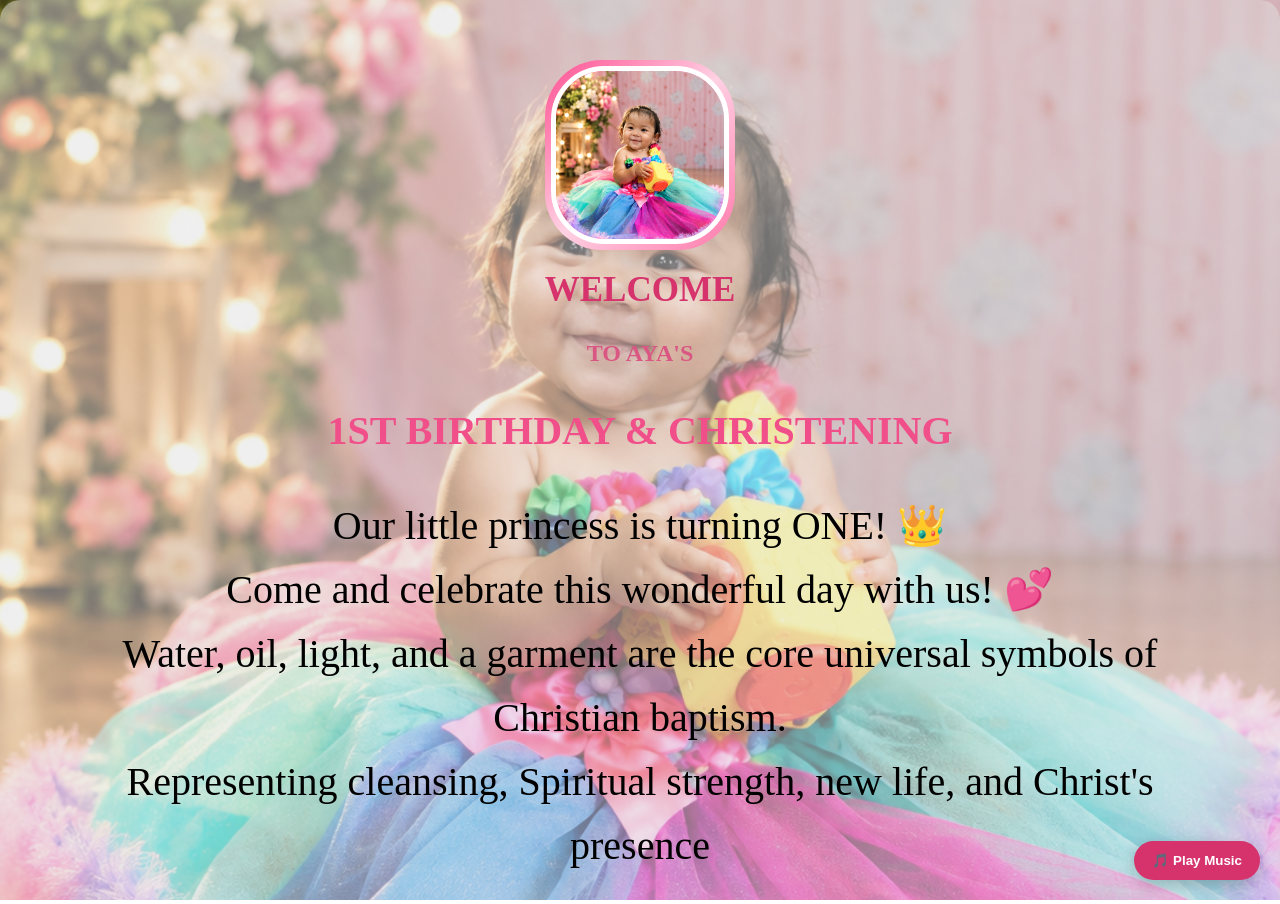
<file: binyag ni aya/index.html>
<!doctype html>
<html lang="en">
  <head>
    <meta charset="UTF-8" />
    <meta name="viewport" content="width=device-width, initial-scale=1.0" />

    <title>Aya's 1st Birthday & Baptism</title>
    <!doctype html>

    <style>
      html,
      body {
        margin: 0;
        width: 100%;
        height: 100%;
        overflow: hidden;
      }

      iframe {
        width: 100%;
        height: 100%;
        border: none;
      }

      #musicControl {
        position: fixed;
        right: 20px;
        bottom: 20px;
        z-index: 99999;

        padding: 12px 18px;
        border: none;
        border-radius: 25px;

        background: #d6336c;
        color: white;

        font-weight: bold;
        cursor: pointer;
        box-shadow: 0 5px 15px rgba(0, 0, 0, 0.2);
      }
    </style>
  </head>

  <body>
    <!-- WEBSITE PAGES -->
    <iframe src="home.html" name="ayaPages" id="ayaPages"> </iframe>

    <!-- MUSIC -->
    <audio id="birthdayMusic" loop>
      <source src="happy-birthday.mp3" type="audio/mpeg" />
    </audio>

    <button id="musicControl" onclick="toggleMusic()">🎵 Play Music</button>

    <script>
      const music = document.getElementById("birthdayMusic");
      const musicButton = document.getElementById("musicControl");

      function startMusic() {
        music
          .play()
          .then(() => {
            musicButton.innerHTML = "🔊 Music ON";
          })
          .catch((error) => {
            console.log("Music could not start:", error);
          });
      }

      function toggleMusic() {
        if (music.paused) {
          music.play().then(() => {
            musicButton.innerHTML = "🔊 Music ON";
          });
        } else {
          music.pause();
          musicButton.innerHTML = "🔇 Music OFF";
        }
      }
    </script>
  </body>
</html>
</file>
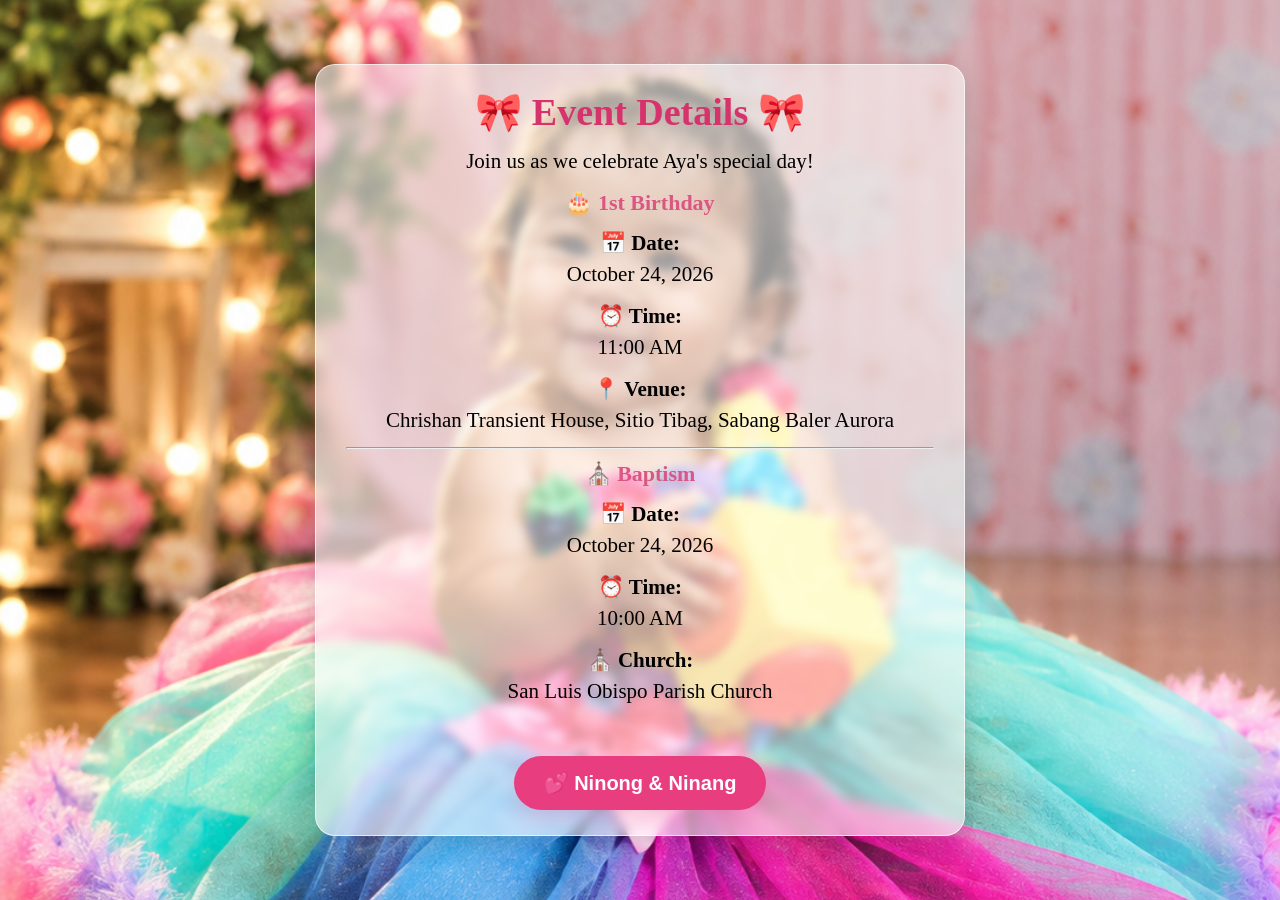
<file: binyag ni aya/event-details.html>
<!doctype html>
<html lang="en">
  <head>
    <meta charset="UTF-8" />
    <meta name="viewport" content="width=device-width, initial-scale=1.0" />
    <title>Event Details - Aya</title>

    <link rel="stylesheet" href="style.css" />
  </head>

  <body>
    <div class="invitation">
      <h1>🎀 Event Details 🎀</h1>

      <p>Join us as we celebrate Aya's special day!</p>

      <div class="event-info">
        <h2>🎂 1st Birthday</h2>

        <p>
          <strong>📅 Date:</strong><br />
          October 24, 2026
        </p>

        <p>
          <strong>⏰ Time:</strong><br />
          11:00 AM
        </p>

        <p>
          <strong>📍 Venue:</strong><br />
          Chrishan Transient House, Sitio Tibag, Sabang Baler Aurora
        </p>

        <hr />

        <h2>⛪ Baptism</h2>

        <p>
          <strong>📅 Date:</strong><br />
          October 24, 2026
        </p>

        <p>
          <strong>⏰ Time:</strong><br />
          10:00 AM
        </p>

        <p>
          <strong>⛪ Church:</strong><br />
          San Luis Obispo Parish Church
        </p>
      </div>

      <br />

      <div class="button-group">
        <a href="ninong-ninang.html"> 💕 Ninong & Ninang </a>
      </div>
    </div>
  </body>
</html>
</file>
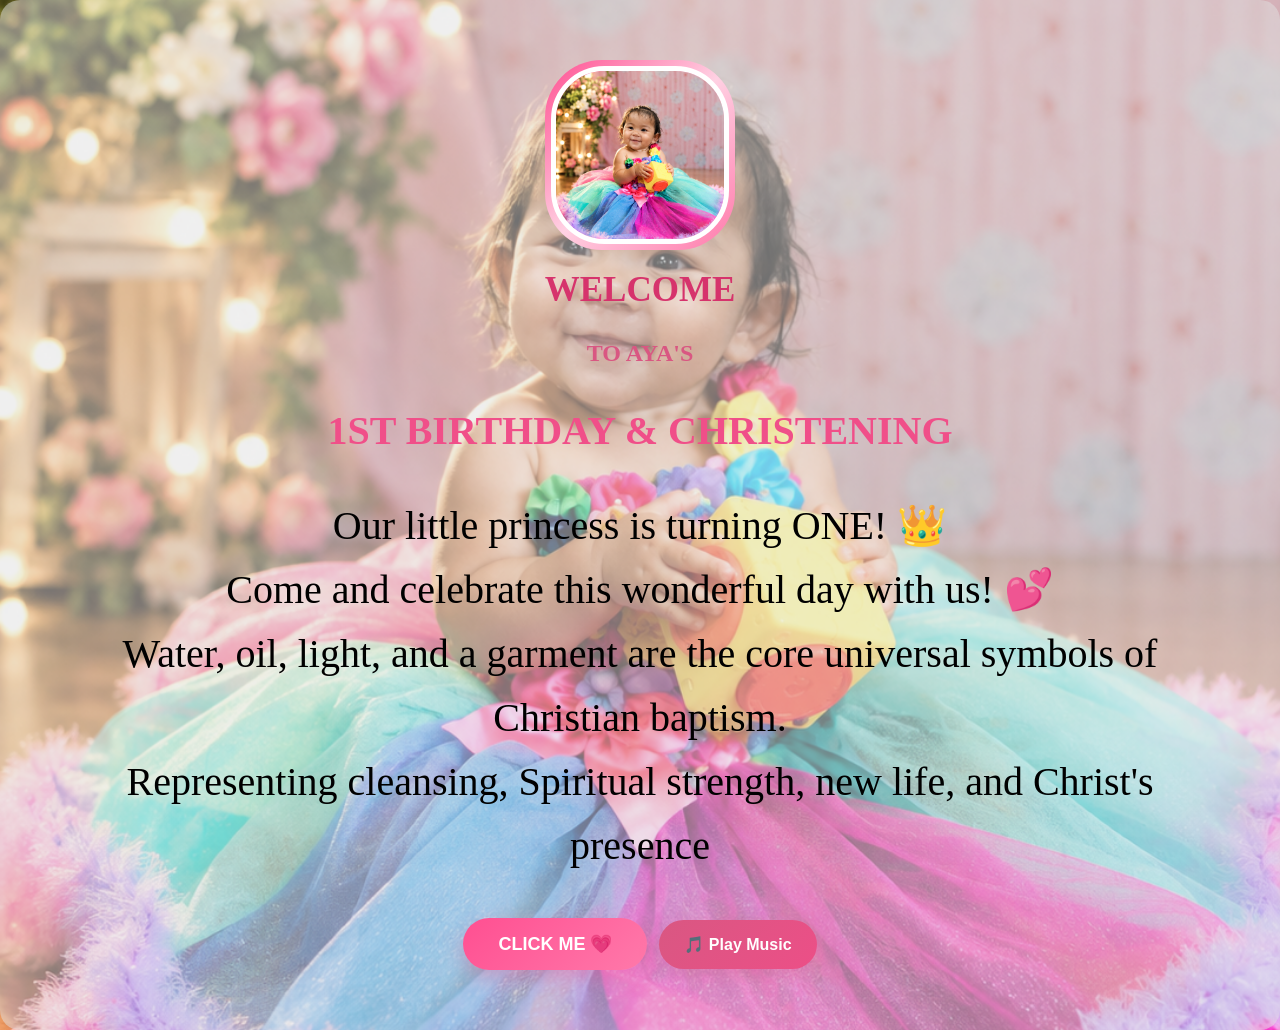
<file: binyag ni aya/home.html>
<!doctype html>
<html lang="en">
  <head>
    <meta charset="UTF-8" />
    <meta name="viewport" content="width=device-width, initial-scale=1.0" />

    <title>Aya's 1st Birthday & Baptism</title>

    <link rel="stylesheet" href="style.css" />
  </head>

  <body>
    <!-- MAIN CONTENT -->

    <div class="container">
      <!-- AYA PHOTO -->
      <div class="photo-frame">
        <img src="aya.jpg" alt="Aya" />
      </div>

      <h1>WELCOME</h1>

      <h2>TO AYA'S</h2>

      <h3>1ST BIRTHDAY & CHRISTENING</h3>

      <p class="message">
        Our little princess is turning ONE! 👑
        <br />
        Come and celebrate this wonderful day with us! 💕
        <br />
        Water, oil, light, and a garment are the core universal symbols of Christian baptism.
        <br />
        Representing cleansing, Spiritual strength, new life, and Christ's presence
      </p>
      
      

      <!-- CLICK BUTTON -->

      <div class="button-group">
  <button class="main-button" onclick="celebrate()">
    CLICK ME 💗
</button>

<button class="music-button" onclick="window.top.toggleMusic()">
    🎵 Play Music
</button>
</div>

    <!-- JAVASCRIPT -->

  <script>
  /* CELEBRATION SHOWER */

  function celebrate() {

    // Start music
    if (window.top.startMusic) {
      window.top.startMusic();
    }

    // Disable button
    const button = document.querySelector(".main-button");

    button.disabled = true;
    button.innerHTML = "🎉 CELEBRATING! 🎉";

    // Objects that will fall
    const decorations = [
      "🍬",
      "🍭",
      "🌸",
      "🌺",
      "🌷",
      "❤️",
      "💕",
      "💗",
      "💖",
      "🎈",
      "🎀",
      "✨"
    ];

    // Create falling objects
    for (let i = 0; i < 100; i++) {

      const item = document.createElement("div");

      item.classList.add("celebration-item");

      item.innerHTML =
        decorations[
          Math.floor(Math.random() * decorations.length)
        ];

      item.style.left = Math.random() * 100 + "vw";

      item.style.fontSize =
        20 + Math.random() * 35 + "px";

      item.style.animationDuration =
        2 + Math.random() * 2.5 + "s";

      item.style.animationDelay =
        Math.random() * 2.5 + "s";

      item.style.setProperty(
        "--rotation",
        Math.random() * 720 - 360 + "deg"
      );

      document.body.appendChild(item);

      setTimeout(() => {
        item.remove();
      }, 6000);
    }

    // Go to next page
    setTimeout(() => {

      const pages = window.top.document.getElementById("ayaPages");

      if (pages) {
        pages.src = "next.html";
      }

    }, 3500);
  }
</script>
  </body>
</html>
</file>
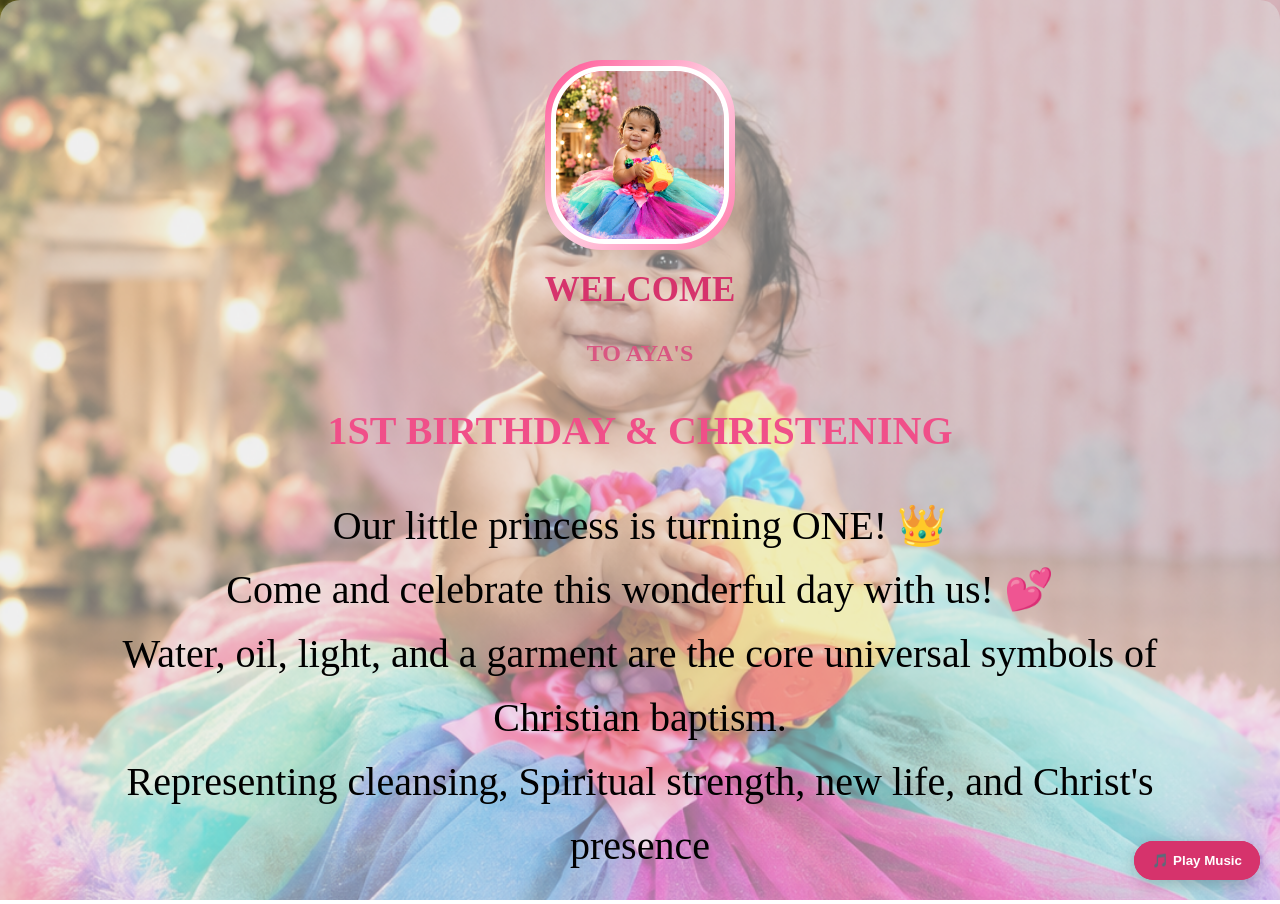
<file: binyag ni aya/invitation.html>
<!doctype html>
<html lang="en">
  <head>
    <meta charset="UTF-8" />
    <meta name="viewport" content="width=device-width, initial-scale=1.0" />
    <title>Aya's Birthday Invitation</title>

    <style>
      html,
      body {
        margin: 0;
        width: 100%;
        height: 100%;
        overflow: hidden;
      }

      iframe {
        width: 100%;
        height: 100%;
        border: none;
      }

      /* Music button */
      #musicControl {
        position: fixed;
        right: 20px;
        bottom: 20px;
        z-index: 99999;

        padding: 12px 18px;
        border: none;
        border-radius: 25px;

        background: #d6336c;
        color: white;

        font-weight: bold;
        cursor: pointer;
      }
    </style>
  </head>

  <body>
    <!-- YOUR EXISTING INDEX PAGE -->
    <iframe src="index.html" name="ayaPages"> </iframe>

    <!-- ONE MUSIC PLAYER -->
    <audio id="birthdayMusic" loop>
      <source src="happy-birthday.mp3" type="audio/mpeg" />
    </audio>

    <button id="musicControl" onclick="toggleMusic()">🎵 Play Music</button>

    <script>
      const music = document.getElementById("birthdayMusic");

      function startMusic() {
        if (music.paused) {
          music.play().catch(() => {});
        }
      }

      function toggleMusic() {
        if (music.paused) {
          music.play().catch(() => {});
        } else {
          music.pause();
        }
      }
    </script>
  </body>
</html>
</file>
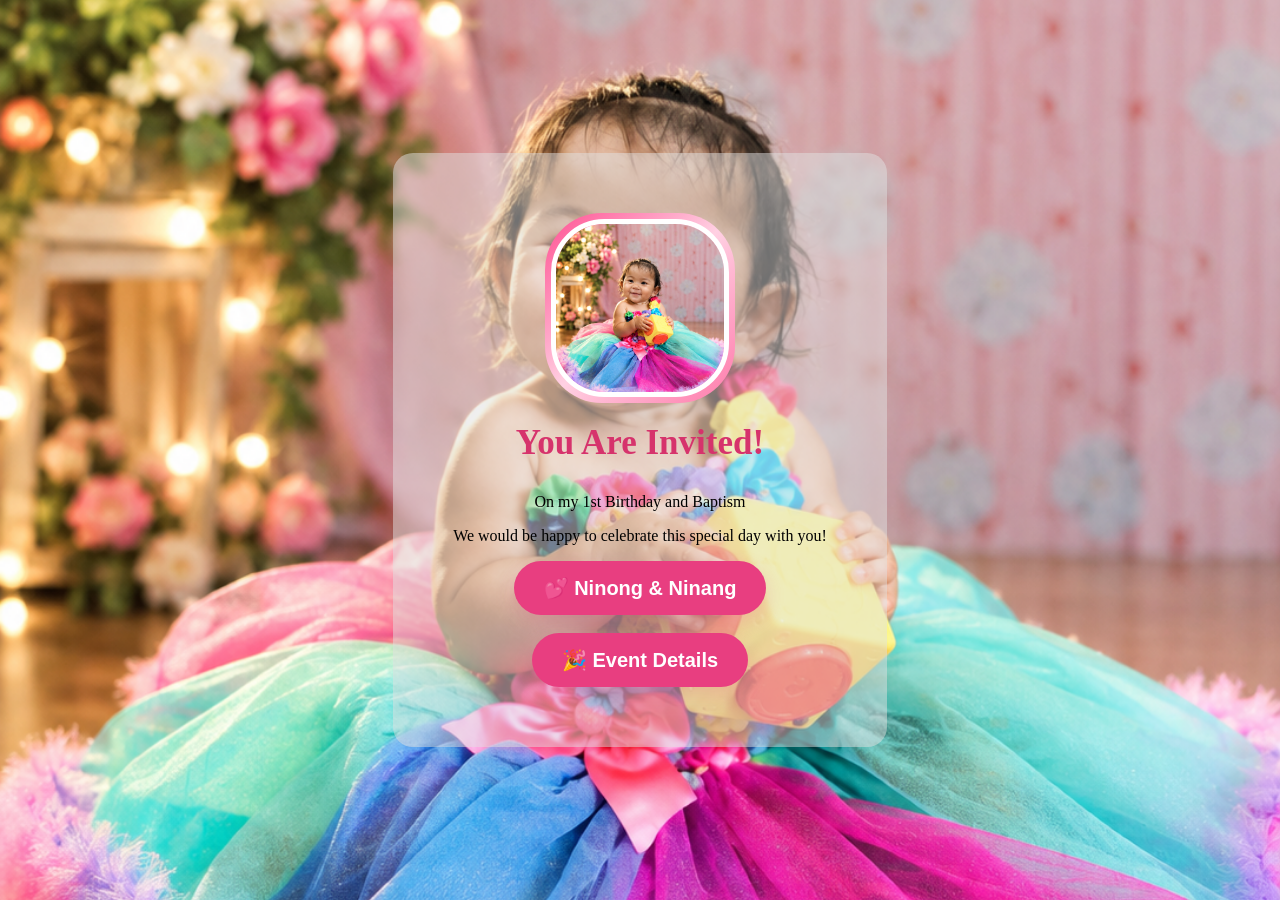
<file: binyag ni aya/next.html>
<!doctype html>
<html lang="en">
  <head>
    <meta charset="UTF-8" />
    <meta name="viewport" content="width=device-width, initial-scale=1.0" />
    <title>You Are Invited</title>
    <link rel="stylesheet" href="style.css" />
  </head>

  <body>
   
    <div class="container">

    <div class="photo-frame">
        <img src="aya.jpg" alt="Aya">
    </div>
    <h1>You Are Invited!</h1>

    <p>On my 1st Birthday and Baptism</p>

    <p>We would be happy to celebrate this special day with you!</p>
  <a href="ninong-ninang.html" target="ayaPages">
    💕 Ninong & Ninang
</a>

<br><br>

<a href="event-details.html" target="ayaPages">
    🎉 Event Details
</a>
    
  </body>
</html>
</file>
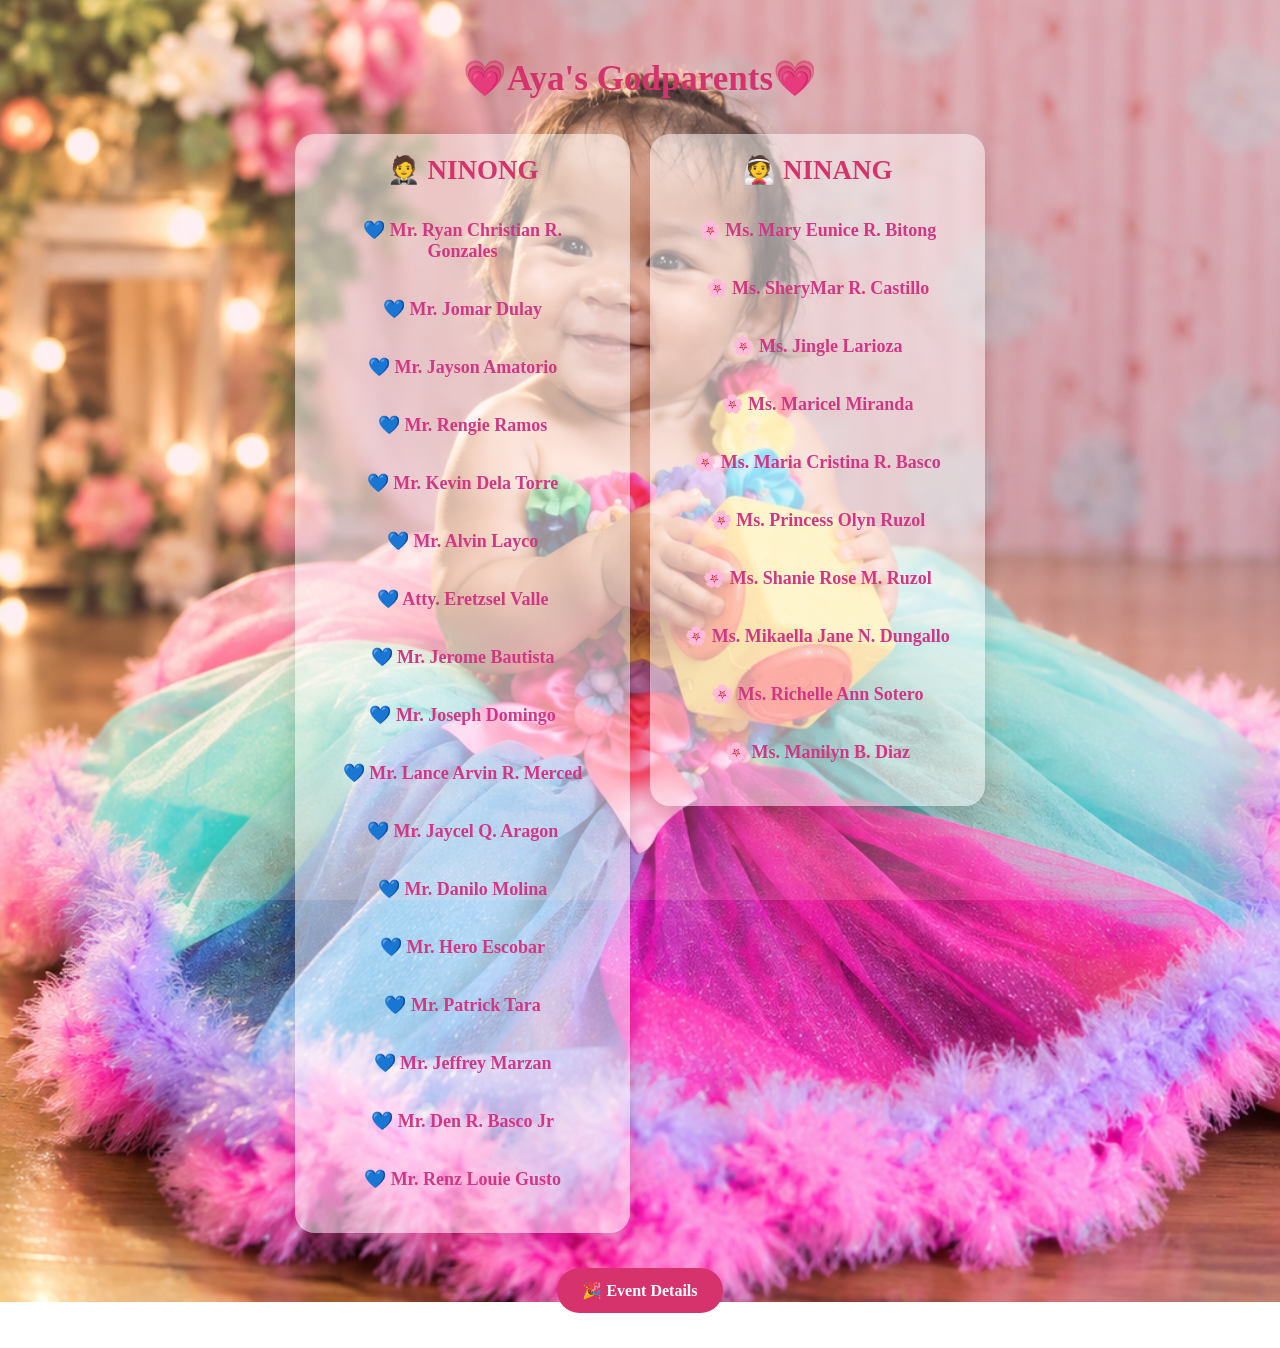
<file: binyag ni aya/ninong-ninang.html>
<!doctype html>
<html lang="en">
  <head>
    <meta charset="UTF-8" />
    <meta name="viewport" content="width=device-width, initial-scale=1.0" />
    <title>Ninong & Ninang</title>

    <style>
      body {
        min-height: 100vh;
        margin: 0;
        padding: 35px 20px;
        box-sizing: border-box;

        display: flex;
        flex-direction: column;
        align-items: center;

        text-align: center;
        font-family: "Times New Roman", Times, serif;

        background:
          linear-gradient(rgba(255, 182, 193, 0.2), rgba(255, 182, 193, 0.2)),
          url("aya.jpg");

        background-size: cover;
        background-position: center;
        background-repeat: no-repeat;
        background-attachment: fixed;
      }

      h1 {
        color: #d6336c;
        margin-bottom: 35px;
        font-size: 35px;
      }

      .godparents-container {
        display: flex;
        justify-content: center;
        align-items: flex-start;
        gap: 20px;
        max-width: 1000px;
        margin: auto;
      }

      .godparent-box {
        width: 50%;
        background: rgba(255, 255, 255, 0.5);
        padding: 20px;
        border-radius: 20px;
        box-shadow: 0 8px 25px rgba(0, 0, 0, 0.12);
        box-sizing: border-box;
      }

      .godparent-box h2 {
        color: #d6336c;
        margin-top: 0;
        margin-bottom: 20px;
        font-size: 27px;
      }

      .godparent-name {
        background: #0000;
        color: #d13784;
        padding: 13px;
        margin: 10px 0;
        border-radius: 12px;
        font-size: 18px;
        font-weight: bold;
        transition: 0.3s;
      }

      .godparent-name:hover {
        transform: scale(1.05);
        background: #ffd6e5;
      }

      .eventdetails-button {
        display: inline-block;
        margin-top: 35px;
        padding: 13px 25px;
        background: #d6336c;
        color: white;
        text-decoration: none;
        border-radius: 25px;
        font-weight: bold;
        justify-content: center;
      }

      .eventdetails-button:hover {
        background: #b52b59;
      }
      .button-group {
        display: flex;
        justify-content: center;
        margin-top: 30px;
      }

      @media (max-width: 700px) {
        .godparents-container {
          flex-direction: column;
          gap: 20px;
        }

        .godparent-box {
          width: 100%;
        }
      }
    </style>
  </head>

  <body>
    <h1>💗Aya's Godparents💗</h1>

    <div class="godparents-container">
      <div class="godparent-box">
        <h2>🤵 NINONG</h2>

        <div id="ninong-list"></div>
      </div>

      <div class="godparent-box">
        <h2>👰 NINANG</h2>

        <div id="ninang-list"></div>
      </div>
    </div>

    <a href="event-details.html" target="ayaPages" class="eventdetails-button">
      🎉 Event Details
    </a>

    <script>
      const ninong = [
        "Mr. Den R. Basco Jr",
        "Mr. Ryan Christian R. Gonzales",
        "Mr. Lance Arvin R. Merced",
        "Mr. Jomar Dulay",
        "Atty. Eretzsel  Valle",
        "Mr. Jaycel Q. Aragon",
        "Mr. Jerome Bautista",
        "Mr. Hero Escobar",
        "Mr. Danilo Molina",
        "Mr. Rengie Ramos",
        "Mr. Kevin Dela Torre",
        "Mr. Joseph Domingo",
        "Mr. Patrick Tara",
        "Mr. Alvin Layco",
        "Mr. Jeffrey Marzan",
        "Mr. Jayson Amatorio",
        "Mr. Renz Louie Gusto",
      ];

      const ninang = [
        "Ms. Mikaella Jane N. Dungallo",
        "Ms. Mary Eunice R. Bitong",
        "Ms. Princess Olyn Ruzol",
        "Ms. Manilyn B. Diaz",
        "Ms. Richelle Ann Sotero",
        "Ms. Maria Cristina R. Basco",
        "Ms. Maricel Miranda",
        "Ms. SheryMar R. Castillo",
        "Ms. Jingle Larioza",
        "Ms. Shanie Rose M. Ruzol",
      ];

      // RANDOMIZE / SCRAMBLE
      function shuffle(array) {
        let currentIndex = array.length;

        while (currentIndex != 0) {
          let randomIndex = Math.floor(Math.random() * currentIndex);

          currentIndex--;

          [array[currentIndex], array[randomIndex]] = [
            array[randomIndex],
            array[currentIndex],
          ];
        }

        return array;
      }

      // DISPLAY NINONG
      shuffle(ninong);

      const ninongList = document.getElementById("ninong-list");

      ninong.forEach(function (name) {
        const div = document.createElement("div");

        div.className = "godparent-name";

        div.innerHTML = "💙 " + name;

        ninongList.appendChild(div);
      });

      // DISPLAY NINANG
      shuffle(ninang);

      const ninangList = document.getElementById("ninang-list");

      ninang.forEach(function (name) {
        const div = document.createElement("div");

        div.className = "godparent-name";

        div.innerHTML = "🌸 " + name;

        ninangList.appendChild(div);
      });
    </script>
  </body>
</html>
</file>
<file: binyag ni aya/style.css>
* {
  box-sizing: border-box;
}

body {
  margin: 0;

  min-height: 100vh;

  display: flex;

  justify-content: center;

  align-items: center;

  text-align: center;

  font-family: "Times New Roman", Times, serif;

  overflow: hidden;

  background:
    radial-gradient(circle at top left, #ffd6e7, transparent 35%),
    radial-gradient(circle at bottom right, #ffc1dc, transparent 40%),
    linear-gradient(135deg, #fff0f7, #ffd7e8);
}

body {
  margin: 0;
  min-height: 100vh;

  background-image: url("aya.jpg");
  background-size: cover;
  background-position: center;
  background-repeat: no-repeat;
  background-attachment: fixed;
}

/* MAIN BOX */
.container {
  background: rgba(225, 225, 225, 0.5);
  padding: 60px;
  border-radius: 20px;
}

/* PHOTO */

.photo-frame {
  width: 190px;

  height: 190px;

  margin: 0 auto 20px;

  padding: 6px;

  border-radius: 30%;

  background: linear-gradient(135deg, #ff4f91, #ffd1e3, #ff79aa);
}

.photo-frame img {
  width: 100%;

  height: 100%;

  object-fit: cover;

  border-radius: 30%;

  border: 5px solid white;
}

/* TEXT */

h1 {
  color: #d6336c;
  margin: 0 auto 30px;
  font-size: 35px;
  text-align: center;
  width: 100%;
}

h2 {
  color: #d95782;

  margin: 5px;
}

h3 {
  color: #f04f89;

  font-size: 40px;
}

.message {
  color: #000000;

  font-size: 40px;

  line-height: 1.6;
}

/* MAIN BUTTON */
/* ==========================
   BUTTONS
========================== */

.button-group {
  display: flex;
  justify-content: center;
  align-items: center;
  gap: 12px;
  margin-top: 20px;
  flex-wrap: wrap;
}

/* MAIN CLICK ME BUTTON */

.main-button {
  padding: 15px 35px;

  border: none;

  border-radius: 30px;

  background: linear-gradient(135deg, #ff4f91, #ff79aa);

  color: white;

  font-size: 18px;

  font-weight: bold;

  cursor: pointer;

  box-shadow: 0 8px 20px rgba(236, 79, 135, 0.35);

  transition: 0.3s ease;
}

.main-button:hover {
  transform: scale(1.1);

  box-shadow: 0 10px 25px rgba(236, 79, 135, 0.45);
}

.main-button:disabled {
  cursor: default;

  transform: scale(1.05);

  opacity: 0.9;
}

/* MUSIC BUTTON */

.music-button {
  padding: 15px 25px;

  border: none;

  border-radius: 30px;

  background: linear-gradient(135deg, #d95782, #ec4f87);

  color: white;

  font-size: 16px;

  font-weight: bold;

  cursor: pointer;

  box-shadow: 0 8px 20px rgba(217, 87, 130, 0.3);

  transition: 0.3s ease;
}

.music-button:hover {
  transform: scale(1.08);

  box-shadow: 0 10px 25px rgba(217, 87, 130, 0.4);
}

/* MUSIC BUTTON */

#musicButton {
  position: fixed;
  top: 20px;
  right: 20px;
  padding: 12px 20px;
  border: none;
  border-radius: 25px;
  background: #d6336c;
  color: white;
  font-size: 15px;
  font-weight: bold;
  cursor: pointer;
  box-shadow: 0 5px 15px rgba(0, 0, 0, 0.2);
  z-index: 9999;
}

#musicButton:hover {
  transform: scale(1.05);
}

/* ==================================
   FALLING CELEBRATION
================================== */

.celebration-item {
  position: fixed;

  top: -80px;

  z-index: 9999;

  pointer-events: none;

  user-select: none;

  animation-name: celebrationFall;

  animation-timing-function: linear;

  animation-fill-mode: forwards;
}

@keyframes celebrationFall {
  0% {
    transform: translateY(-100px) rotate(0deg) translateX(0);

    opacity: 1;
  }

  25% {
    transform: translateY(25vh) rotate(180deg) translateX(50px);

    opacity: 1;
  }

  50% {
    transform: translateY(50vh) rotate(360deg) translateX(-50px);

    opacity: 1;
  }

  75% {
    transform: translateY(75vh) rotate(540deg) translateX(50px);

    opacity: 0.9;
  }

  100% {
    transform: translateY(110vh) rotate(720deg) translateX(-50px);

    opacity: 0;
  }
}
/* ==========================
   NINONG & NINANG
========================== */

.godparent-box {
  margin: 25px auto;

  padding: 20px;

  border: none;

  border-radius: 30px;

  background: linear-gradient(135deg, #ff4f91, #ff79aa);

  color: white;

  font-size: 18px;

  font-weight: bold;

  cursor: pointer;

  box-shadow: 0 8px 20px rgba(236, 79, 135, 0.35);

  transition: 0.3s ease;

  max-width: 450px;
}

.godparent-box h2 {
  color: #df4f82;

  margin-bottom: 15px;

  font-size: 28px;
}

.name-list {
  text-align: center;
}

.name-list p {
  margin: 10px 0;

  padding: 10px 15px;

  background: white;

  border-radius: 15px;

  color: #694554;

  font-size: 17px;

  box-shadow: 0 3px 8px rgba(0, 0, 0, 0.08);

  transition: 0.3s;
}

.name-list p:hover {
  transform: translateX(8px);

  background: #fff0f6;
}

.godparent-name {
  display: block;

  width: 100%;

  padding: 12px;

  margin: 8px 0;

  background: #fff0f6;

  border-radius: 12px;

  color: #694554;

  font-size: 17px;

  transition: 0.3s;
}

.godparent-name:hover {
  transform: translateX(10px);

  background: #ffd9e8;
}

/* ==============================
   EVENT DETAILS
============================== */

.invitation-container {
  min-height: 100vh;
  padding: 40px 20px;
  box-sizing: border-box;
  text-align: center;
  background: linear-gradient(135deg, #ffe4ec, #fff5f8);
  font-family: "Times New Roman", Times, serif;
}

.invitation-container h1 {
  color: #d6336c;
  font-size: 40px;
  margin-bottom: 10px;
}

.invitation-container h2 {
  color: #b52b59;
  font-size: 40px;
  margin-bottom: 30px;
}

/* Event information box */
.event-box {
  max-width: 550px;
  margin: 0 auto;
  padding: 30px;
  background: rgba(255, 244, 244, 0.5);
  border-radius: 25px;
  box-shadow: 0 10px 30px rgba(211, 190, 190, 0.5);
}

.event-box p {
  margin: 12px 0;
  background: rgba(255, 255, 255, 0.9);
  font-size: 40px;
}

.event-box p strong {
  display: block;
  color: #d6336c;
  font-size: 40px;
  margin-bottom: 5px;
}

/* Buttons */
.next-button {
  display: inline-block;
  margin: 10px 5px;
  padding: 14px 25px;
  background: #d6336c;
  color: white;
  text-decoration: none;
  border-radius: 25px;
  font-size: 16px;
  font-weight: bold;
  transition: 0.3s;
}

.next-button:hover {
  background: #b52b59;
  transform: scale(1.05);
}

/* Mobile */
@media (max-width: 600px) {
  .invitation-container {
    padding: 30px 15px;
  }

  .invitation-container h1 {
    font-size: 40px;
  }

  .invitation-container h2 {
    font-size: 40px;
  }

  .event-box {
    padding: 22px 15px;
  }

  .event-box p {
    font-size: 40px;
  }

  .next-button {
    display: block;
    margin: 12px auto;
    max-width: 250px;
  }

  /* BUTTON GROUP */
  .button-group {
    display: flex;
    justify-content: center;
    align-items: center;
    flex-wrap: wrap;
    gap: 15px;
    margin: 20px auto;
  }
  .back-button,
  .event-button {
    display: inline-block;
    background: #d9366f;
    color: white;
    text-decoration: none;
    padding: 10px 25px;
    border-radius: 25px;
    font-size: 40px;
    font-weight: bold;
    margin: 5px;
    border: none;
    cursor: pointer;
  }

  .back-button:hover,
  .event-button:hover {
    background: #c42d62;
    justify-content: center;
  }

  /* CLICK ME BUTTON */
  .main-button,
  .music-button,
  .button-group a,
  .button-group button {
    display: inline-flex;
    align-items: center;
    justify-content: center;
    gap: 8px;

    min-width: 180px;
    padding: 18px 30px;

    background: #e83e80;
    color: white !important;

    border: none;
    border-radius: 50px;

    font-family: Arial, sans-serif;
    font-size: 17px;
    font-weight: bold;
    text-decoration: none !important;

    cursor: pointer;
    box-shadow: 0 8px 20px rgba(232, 62, 128, 0.2);

    transition: all 0.3s ease;
  }

  /* HOVER EFFECT */
  .main-button:hover,
  .music-button:hover,
  .button-group a:hover,
  .button-group button:hover {
    background: #ff5c9c;
    color: white !important;
    transform: translateY(-3px);
    box-shadow: 0 10px 25px rgba(232, 62, 128, 0.35);
  }

  /* CLICK EFFECT */
  .main-button:active,
  .music-button:active,
  .button-group a:active,
  .button-group button:active {
    transform: scale(0.95);
  }

  /* MOBILE */
  @media (max-width: 600px) {
    .button-group {
      gap: 10px;
    }

    .main-button,
    .music-button,
    .button-group a,
    .button-group button {
      min-width: 150px;
      padding: 14px 20px;
      font-size: 15px;
    }
  }
}

/* FIX: NINONG, EVENT DETAILS, AND OTHER LINKS */

a {
  display: inline-flex !important;
  align-items: center;
  justify-content: center;
  gap: 8px;

  background: #e83e80 !important;
  color: white !important;

  padding: 15px 30px !important;
  border: none !important;
  border-radius: 50px !important;

  font-family: Arial, sans-serif;
  font-size: 20px;
  font-weight: bold;

  text-decoration: none !important;
  cursor: pointer;

  box-shadow: 0 8px 20px rgba(232, 62, 128, 0.2);
  transition: all 0.3s ease;
}

a:hover {
  background: #ff5c9c !important;
  color: white !important;
  transform: translateY(-3px);
}

a:active {
  transform: scale(0.95);
}

/* EVENT DETAILS BOX BACKGROUND */
.invitation {
  width: min(90%, 650px);
  max-height: 92vh;
  overflow-y: auto;
  margin: auto;
  padding: 25px 30px;

  background: rgba(255, 255, 255, 0.58);
  border: 1px solid rgba(255, 255, 255, 0.65);
  border-radius: 20px;

  box-shadow: 0 8px 25px rgba(0, 0, 0, 0.15);
  backdrop-filter: blur(5px);
  -webkit-backdrop-filter: blur(5px);

  text-align: center;
}

/* EVENT DETAILS TITLE */
.invitation h1 {
  font-size: clamp(28px, 4vw, 38px);
  margin: 0 0 12px;
}

/* BIRTHDAY AND BAPTISM HEADINGS */
.invitation h2 {
  font-size: 22px;
  margin: 12px 0;
}

/* EVENT INFORMATION */
.invitation p {
  font-size: 21px;
  line-height: 1.5;
  margin: 10px 0;
}

/* MOBILE SCREEN */
@media (max-width: 600px) {
  .invitation {
    width: 92%;
    padding: 20px 16px;
  }

  .invitation h1 {
    font-size: 27px;
  }

  .invitation h2 {
    font-size: 19px;
  }

  .invitation p {
    font-size: 14px;
  }
}

/* Center Aya's Godparents title */
body h1 {
  text-align: center;
  width: 100%;
  margin: 0 auto 30px;
}
</file>
